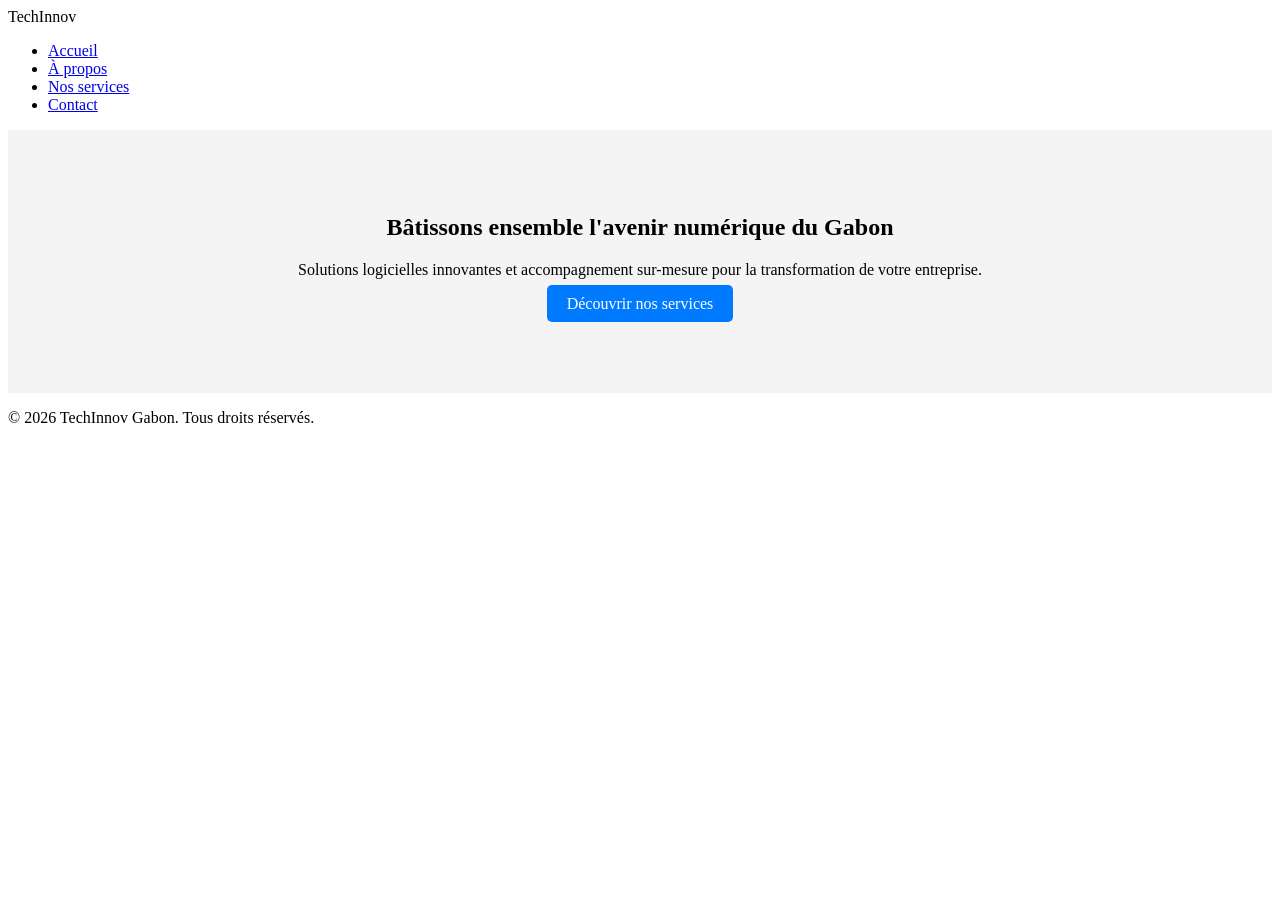
<file: index.html>
<!DOCTYPE html>
<html lang="fr">
<head>
    <meta charset="UTF-8">
    <meta name="viewport" content="width=device-width, initial-scale=1.0">
    <title>Accueil - TechInnov Gabon</title>
</head>
<body>

    <header>
        <div>TechInnov</div>
        <nav aria-label="Menu principal">
            <ul>
                <li><a href="index.html" aria-current="page">Accueil</a></li>
                <li><a href="about.html">À propos</a></li>
                <li><a href="services.html">Nos services</a></li>
                <li><a href="contact.html">Contact</a></li>
            </ul>
        </nav>
    </header>

    <main>
        <section style="background: #f4f4f4; padding: 4rem 2rem; text-align: center;">
            <h1>Bâtissons ensemble l'avenir numérique du Gabon</h1>
            <p>Solutions logicielles innovantes et accompagnement sur-mesure pour la transformation de votre entreprise.</p>
            <p><a href="services.html" style="background: #007bff; color: white; padding: 10px 20px; text-decoration: none; border-radius: 5px;">Découvrir nos services</a></p>
        </section>
    </main>

    <footer>
        <p>&copy; 2026 TechInnov Gabon. Tous droits réservés.</p>
    </footer>

</body>
</html>
</file>
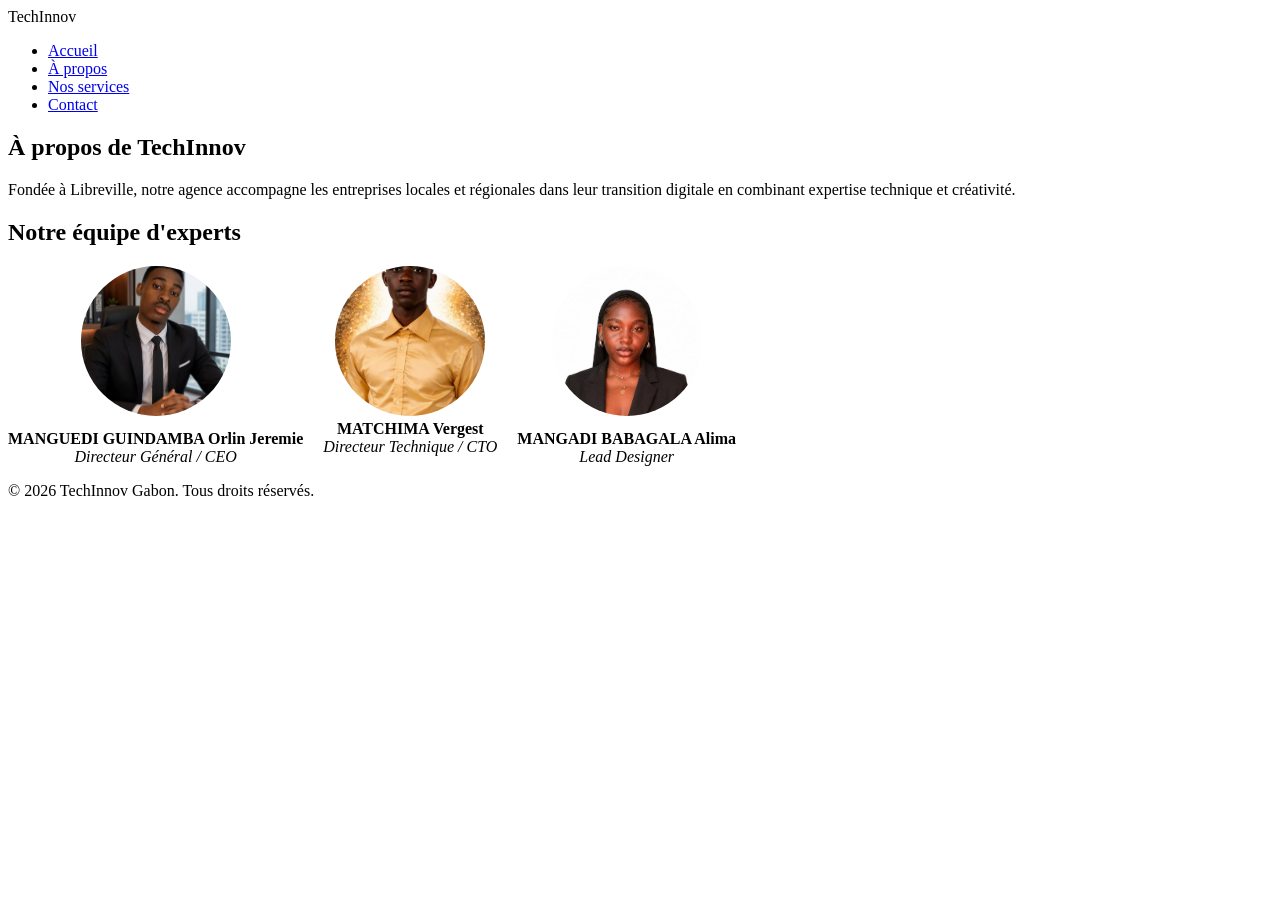
<file: about.html>
<!DOCTYPE html>
<html lang="fr">
<head>
    <meta charset="UTF-8">
    <meta name="viewport" content="width=device-width, initial-scale=1.0">
    <title>À propos - TechInnov Gabon</title>
</head>
<body>

    <header>
        <div>TechInnov</div>
        <nav aria-label="Menu principal">
            <ul>
                <li><a href="index.html">Accueil</a></li>
                <li><a href="about.html" aria-current="page">À propos</a></li>
                <li><a href="services.html">Nos services</a></li>
                <li><a href="contact.html">Contact</a></li>
            </ul>
        </nav>
    </header>

    <main>
        <section>
            <h1>À propos de TechInnov</h1>
            <p>Fondée à Libreville, notre agence accompagne les entreprises locales et régionales dans leur transition digitale en combinant expertise technique et créativité.</p>
        </section>

        <section id="team">
            <h2>Notre équipe d'experts</h2>
            <ul style="list-style: none; display: flex; gap: 20px; padding: 0; flex-wrap: wrap;">
                <li>
                    <figure style="margin: 0; text-align: center;">
                        <img src="directeur.jpeg" alt="Portrait de Marc Alogo, Directeur Général" style="border-radius: 50%; object-fit: cover; width: 150px; height: 150px;" width="150" height="150">
                        <figcaption style="margin-top: 10px;">
                            <strong>MANGUEDI GUINDAMBA Orlin Jeremie</strong><br>
                            <em>Directeur Général / CEO</em>
                        </figcaption>
                    </figure>
                </li>
                <li>
                    <figure style="margin: 0; text-align: center;">
                        <img src="photo2.jpeg" alt="Portrait de Sarah Nzang, Directrice Technique" style="border-radius: 50%; object-fit: cover; width: 150px; height: 150px;" width="150" height="150">
                        <figcaption stMANGADI BABAGALA Alimayle="margin-top: 10px;">
                            <strong>MATCHIMA Vergest</strong><br>
                            <em>Directeur Technique / CTO</em>
                        </figcaption>
                    </figure>
                </li>
                <li>
                    <figure style="margin: 0; text-align: center;">
                        <img src="photo3.jpeg" alt="Portrait d'Arnaud Obiang, Lead Designer" style="border-radius: 50%; object-fit: cover; width: 150px; height: 150px;" width="150" height="150">
                        <figcaption style="margin-top: 10px;">
                            <strong>MANGADI BABAGALA Alima</strong><br>
                            <em>Lead Designer</em>
                        </figcaption>
                    </figure>
                </li>
            </ul>
        </section>
    </main>

    <footer>
        <p>&copy; 2026 TechInnov Gabon. Tous droits réservés.</p>
    </footer>

</body>
</html>
</file>
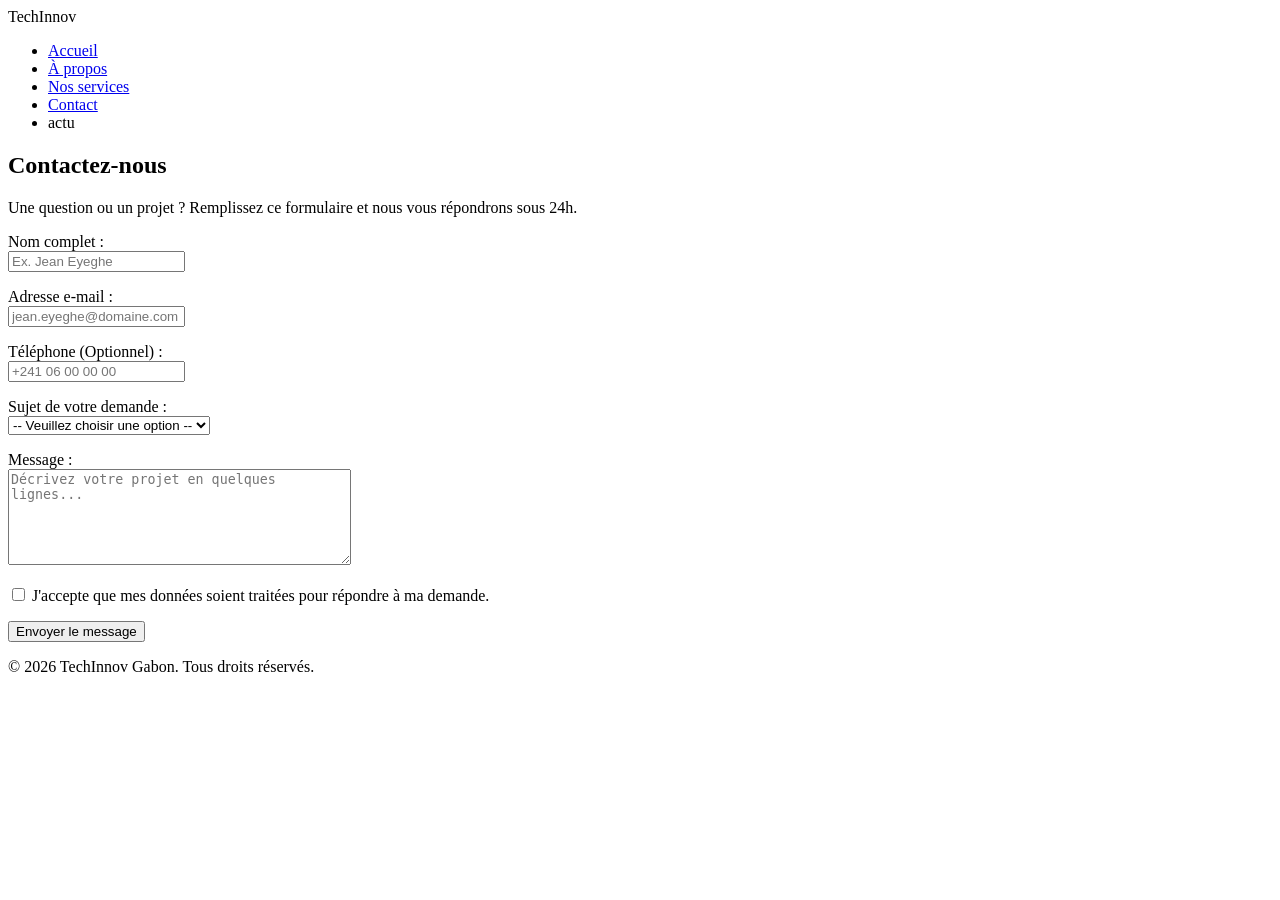
<file: contact.html>
<!DOCTYPE html>
<html lang="fr">
<head>
    <meta charset="UTF-8">
    <meta name="viewport" content="width=device-width, initial-scale=1.0">
    <title>Contact - TechInnov Gabon</title>
</head>
<body>

    <header>
        <div>TechInnov</div>
        <nav aria-label="Menu principal">
            <ul>
                <li><a href="index.html">Accueil</a></li>
                <li><a href="about.html">À propos</a></li>
                <li><a href="services.html">Nos services</a></li>
                <li><a href="contact.html" aria-current="page">Contact</a></li>
                <LI>actu</LI>
            </ul>
        </nav>
    </header>

    <main>
        <section>
            <h1>Contactez-nous</h1>
            <p>Une question ou un projet ? Remplissez ce formulaire et nous vous répondrons sous 24h.</p>

            <form action="#" method="post">
                <p>
                    <label for="fullname">Nom complet :</label><br>
                    <input type="text" id="fullname" name="fullname" required placeholder="Ex. Jean Eyeghe">
                </p>

                <p>
                    <label for="contact-email">Adresse e-mail :</label><br>
                    <input type="email" id="contact-email" name="contact-email" required placeholder="jean.eyeghe@domaine.com">
                </p>

                <p>
                    <label for="phone">Téléphone (Optionnel) :</label><br>
                    <input type="tel" id="phone" name="phone" placeholder="+241 06 00 00 00">
                </p>

                <p>
                    <label for="subject">Sujet de votre demande :</label><br>
                    <select id="subject" name="subject" required>
                        <option value="">-- Veuillez choisir une option --</option>
                        <option value="devis">Demande de devis</option>
                        <option value="partenariat">Opportunité de partenariat</option>
                        <option value="autre">Autre demande</option>
                    </select>
                </p>

                <p>
                    <label for="message">Message :</label><br>
                    <textarea id="message" name="message" rows="6" cols="40" required placeholder="Décrivez votre projet en quelques lignes..."></textarea>
                </p>

                <p>
                    <input type="checkbox" id="legal" name="legal" required>
                    <label for="legal">J'accepte que mes données soient traitées pour répondre à ma demande.</label>
                </p>

                <p>
                    <button type="submit">Envoyer le message</button>
                </p>
            </form>
        </section>
    </main>

    <footer>
        <p>&copy; 2026 TechInnov Gabon. Tous droits réservés.</p>
    </footer>

</body>
</html>
</file>
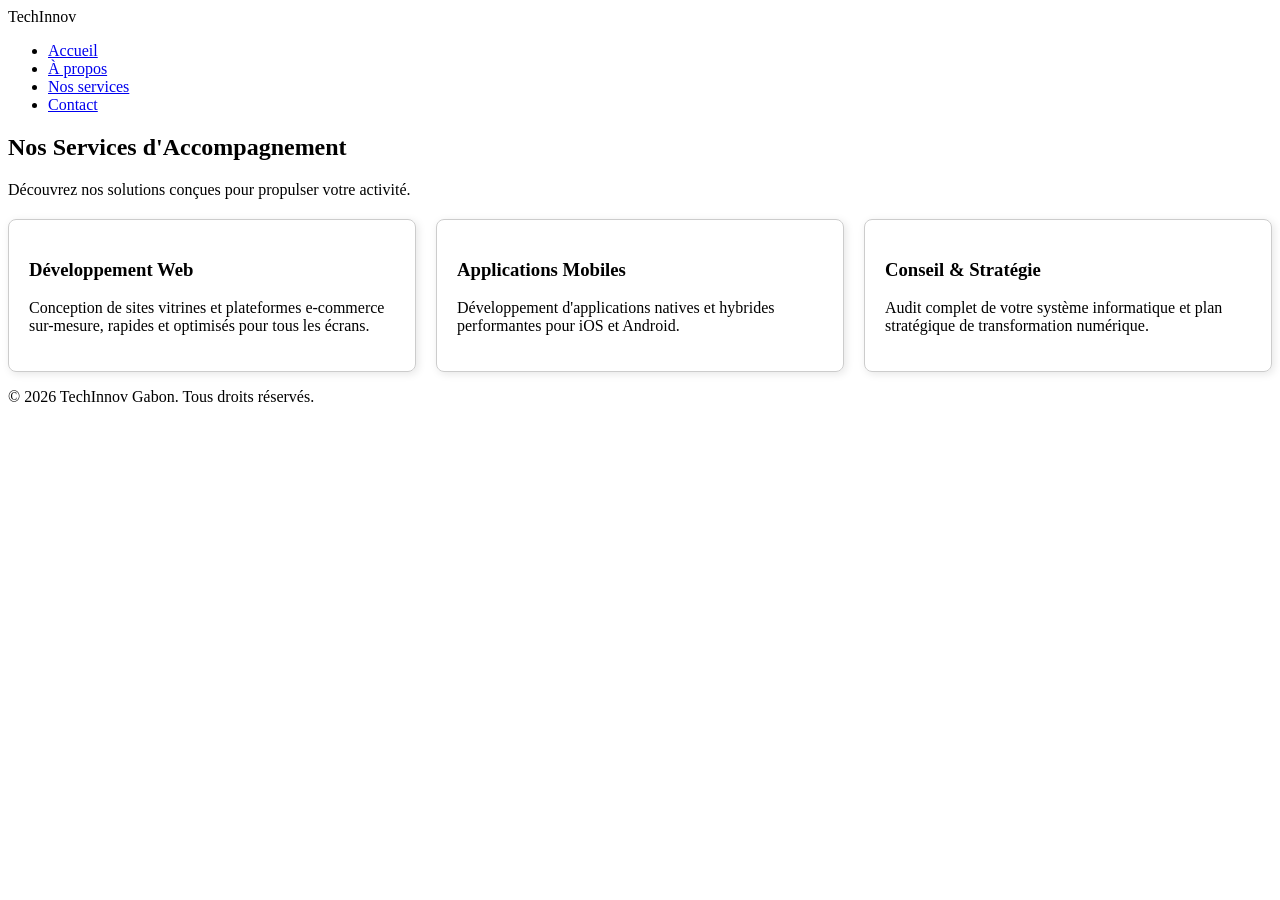
<file: services.html>
<!DOCTYPE html>
<html lang="fr">
<head>
    <meta charset="UTF-8">
    <meta name="viewport" content="width=device-width, initial-scale=1.0">
    <title>Services - TechInnov Gabon</title>
    <style>
        /* Grille CSS sémantique pour l'affichage des cartes de services */
        .grid-container {
            display: grid;
            grid-template-columns: repeat(auto-fit, minmax(250px, 1fr));
            gap: 20px;
            margin-top: 20px;
        }
        .card {
            border: 1px solid #ccc;
            border-radius: 8px;
            padding: 20px;
            box-shadow: 2px 2px 8px rgba(0,0,0,0.1);
        }
    </style>
</head>
<body>

    <header>
        <div>TechInnov</div>
        <nav aria-label="Menu principal">
            <ul>
                <li><a href="index.html">Accueil</a></li>
                <li><a href="about.html">À propos</a></li>
                <li><a href="services.html" aria-current="page">Nos services</a></li>
                <li><a href="contact.html">Contact</a></li>
            </ul>
        </nav>
    </header>

    <main>
        <section>
            <h1>Nos Services d'Accompagnement</h1>
            <p>Découvrez nos solutions conçues pour propulser votre activité.</p>

            <div class="grid-container">
                <article class="card">
                    <h3>Développement Web</h3>
                    <p>Conception de sites vitrines et plateformes e-commerce sur-mesure, rapides et optimisés pour tous les écrans.</p>
                </article>

                <article class="card">
                    <h3>Applications Mobiles</h3>
                    <p>Développement d'applications natives et hybrides performantes pour iOS et Android.</p>
                </article>

                <article class="card">
                    <h3>Conseil &amp; Stratégie</h3>
                    <p>Audit complet de votre système informatique et plan stratégique de transformation numérique.</p>
                </article>
            </div>
        </section>
    </main>

    <footer>
        <p>&copy; 2026 TechInnov Gabon. Tous droits réservés.</p>
    </footer>

</body>
</html>
</file>
